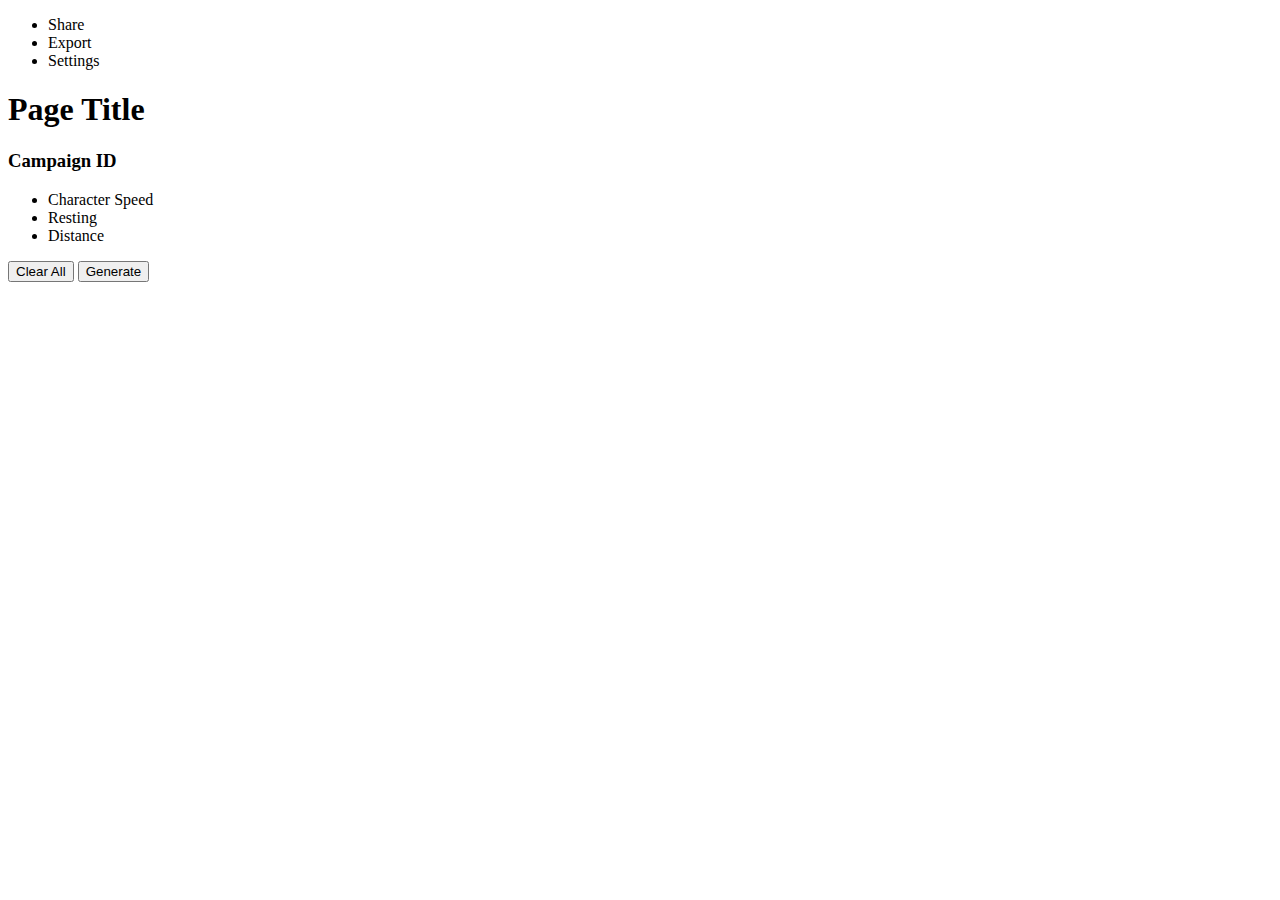
<file: index.html>
<!DOCTYPE html>
<html lang="en">
<head>
    <meta charset="UTF-8">
    <meta name="viewport" content="width=device-width, initial-scale=1.0">
    <title>Document</title>
</head>
<body>
    <nav>
        <ul>
            <li>Share</li>
            <li>Export</li>
            <li>Settings</li>
        </ul>
    </nav>
    <header>
        <h1>Page Title</h1>
        <h3>Campaign ID</h3>
    </header>
    <ul>
        <li>Character Speed</li>
        <li>Resting</li>
        <li>Distance</li>
    </ul>
    <footer>
        <button>Clear All</button>
        <button>Generate</button>
    </footer>
</body>
</html>
</file>
